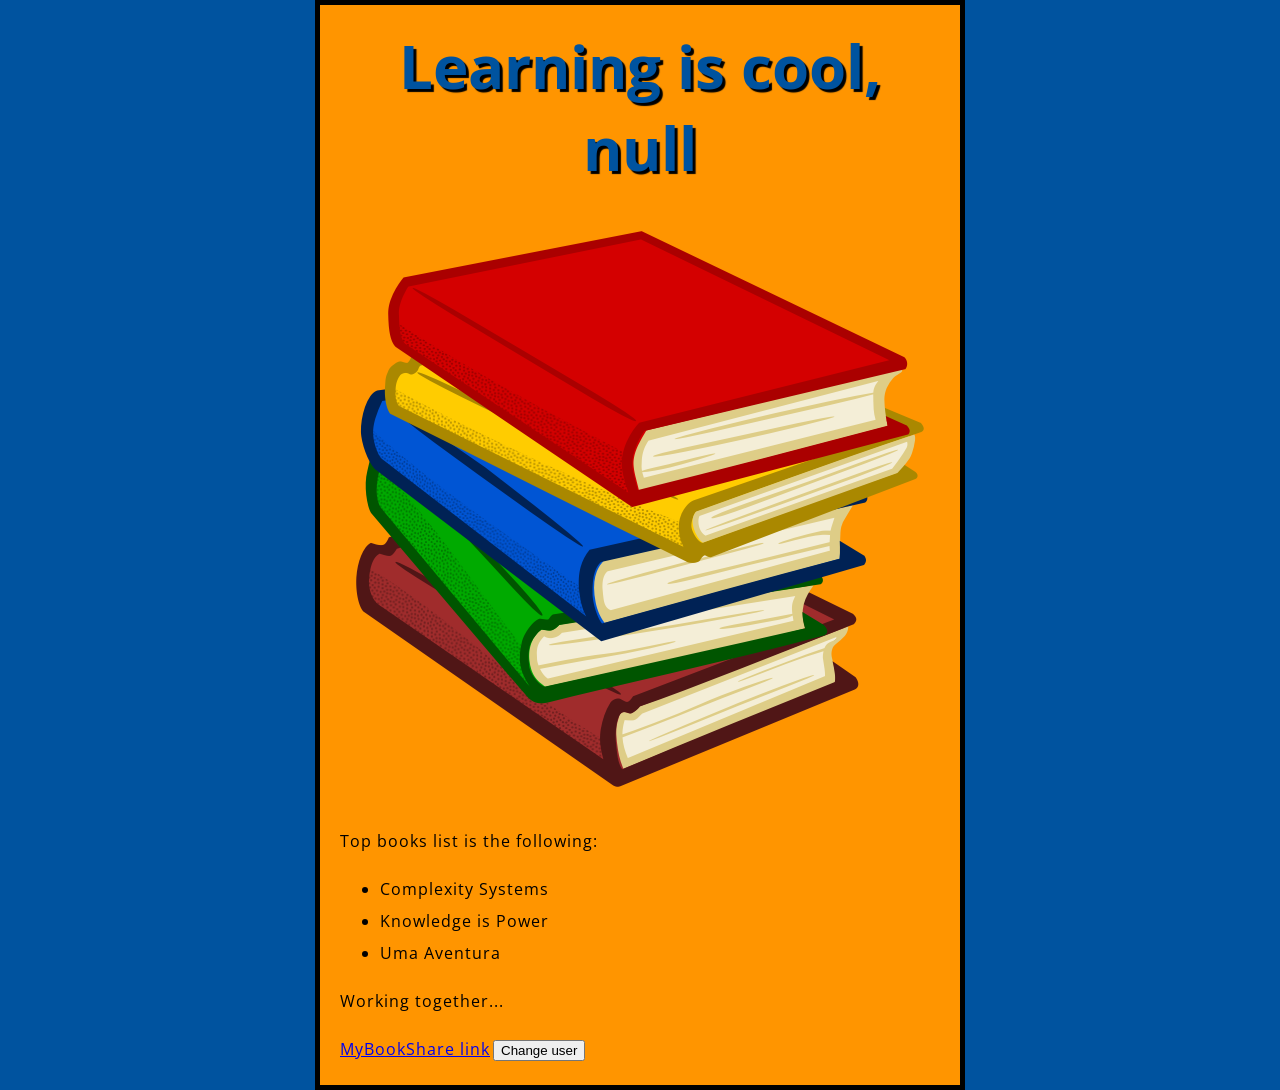
<file: index.html>
<!DOCTYPE html>
<html lang="en-US">
  <head>
    <link href="styles/style.css" rel="stylesheet" />
    <meta charset="utf-8" />
    <link
    href="https://fonts.googleapis.com/css?family=Open+Sans"
    rel="stylesheet"/>
    <meta name="viewport" content="width=device-width" />
    <title>EduWorld!!!</title>
  </head>
  <body>
    <h1>Learning is cool!</h1>
    <img src="images/books.png" alt="Tower of Books to build Knowledge" />
    <p>Top books list is the following:</p>
<ul>
  <li>Complexity Systems </li>
  <li>Knowledge is Power </li>
  <li>Uma Aventura </li>
</ul>
<p >Working together...</p>
<a href="https://twitter.com/home">MyBookShare link</a>
<button>Change user</button>
<script src="scripts/main.js"></script>
  </body>
</html>
</file>
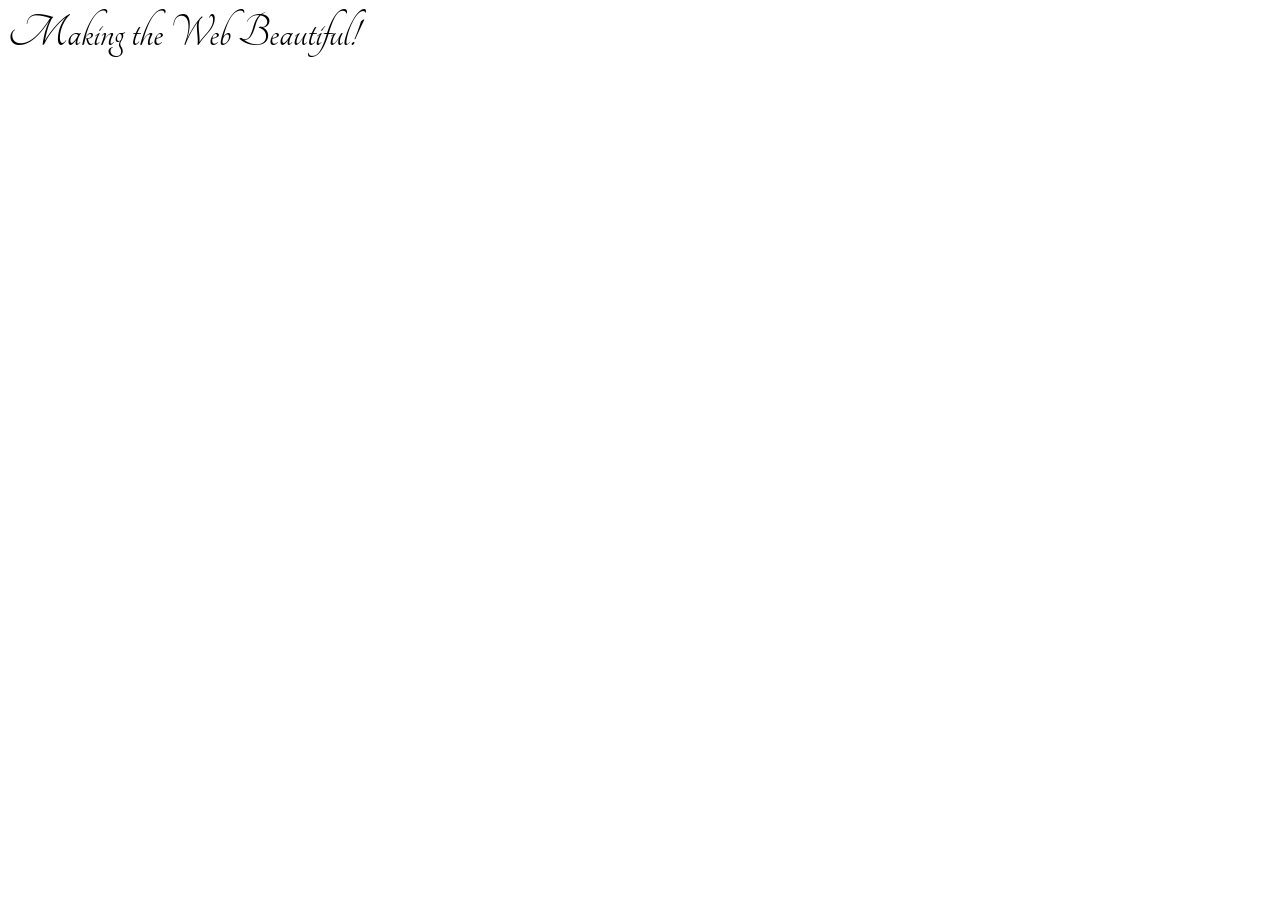
<file: google-fonts-api.html>
<html>
  <head>
    <meta charset="utf-8">
    <link rel="stylesheet"
          href="https://fonts.googleapis.com/css?family=Tangerine">
    <style>
      body {
        font-family: 'Tangerine', serif;
        font-size: 48px;
      }
    </style>
  </head>
  <body>
    <div>Making the Web Beautiful!</div>
  </body>
</html>
</file>
<file: styles/style.css>
html {
    font-size: 10px; /* px means "pixels": the base font size is now 10 pixels high */
    font-family: "Open Sans", sans-serif; /* this should be the rest of the output you got from Google Fonts */
  }

  h1 {
    font-size: 60px;
    text-align: center;
}

p, li {
    font-size: 16px;
    line-height: 2;
    letter-spacing: 1px;
}

html {
    background-color: #00539f;
  }

body {
    width: 600px;
    margin: 0 auto;
    background-color: #ff9500;
    padding: 0 20px 20px 20px;
    border: 5px solid black;
  }

 h1 {
    margin: 0;
    padding: 20px 0;
    color: #00539f;
    text-shadow: 3px 3px 1px black;
  }

img {
    display: block;
    margin: 0 auto;
  }

a {
    font-size: 16px;
    line-height: 2;
    letter-spacing: 1px;
  }
</file>
